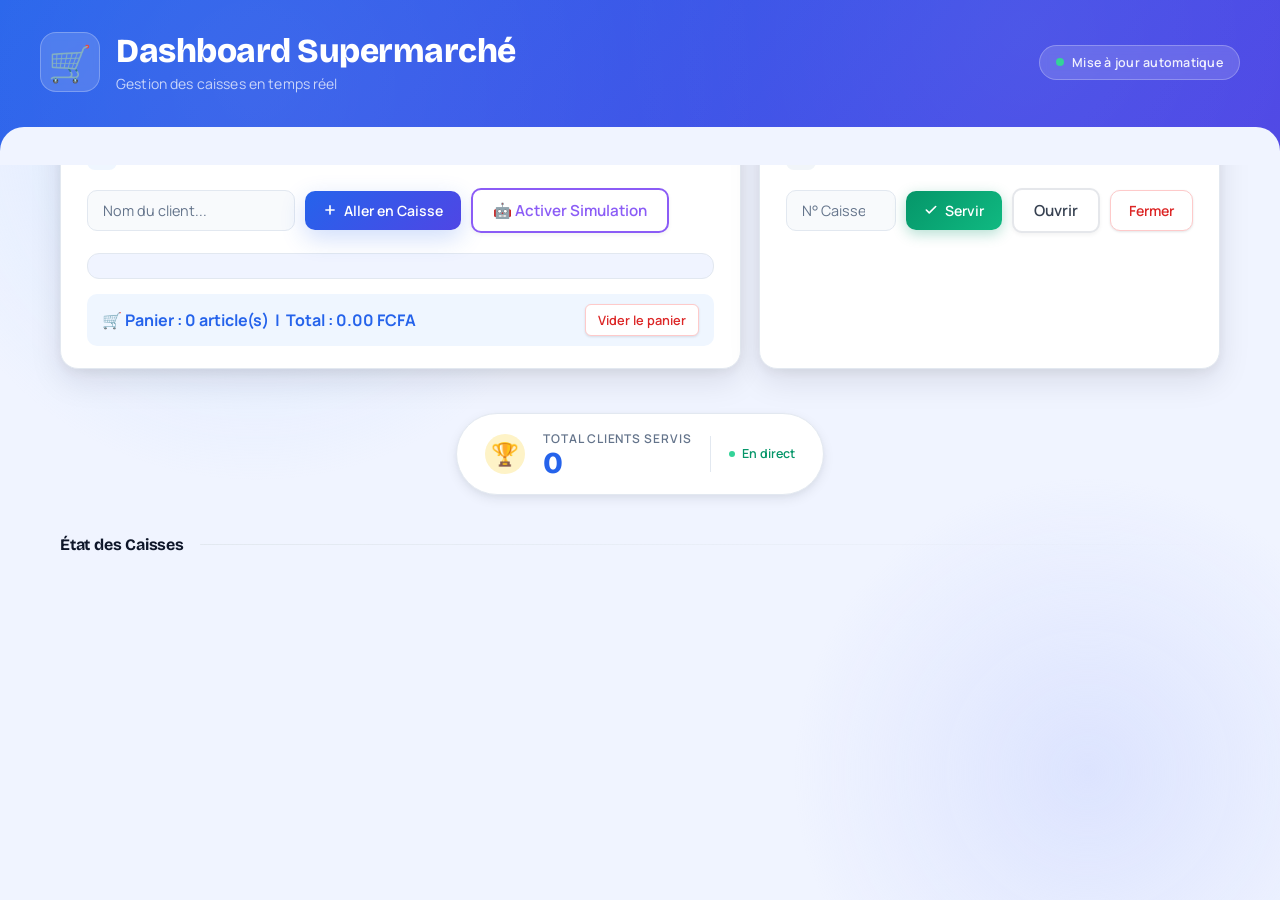
<file: web/index.html>
<!DOCTYPE html>
<html lang='fr'>
<head>
    <meta charset="UTF-8">
    <meta name="viewport" content="width=device-width, initial-scale=1.0">
    <title>Supermarché — Dashboard Live</title>
    <link href="https://fonts.googleapis.com/css2?family=Bricolage+Grotesque:opsz,wght@12..96,400;12..96,600;12..96,700;12..96,800&family=Manrope:wght@400;500;600&display=swap" rel="stylesheet">
    <link rel='stylesheet' href='style.css'>
</head>
<body>

    <div class="bg-blobs" aria-hidden="true">
        <div class="blob blob-1"></div>
        <div class="blob blob-2"></div>
    </div>

    <header>
        <div class="header-inner">
            <div class="header-brand">
                <div class="brand-icon">🛒</div>
                <div class="brand-text">
                    <h1>Dashboard Supermarché</h1>
                    <p class="subtitle">Gestion des caisses en temps réel</p>
                </div>
            </div>
            <div class="live-chip">
                <span class="live-dot"></span>
                Mise à jour automatique
            </div>
        </div>
    </header>

    <main>

        <section id='controles'>

            <div class="groupe-controle card-ui" style="flex: 2;">
                <h3>
                    <span class="card-icon-wrap icon-blue">
                        <svg width="15" height="15" viewBox="0 0 24 24" fill="none" stroke="currentColor" stroke-width="2.5" stroke-linecap="round" stroke-linejoin="round"><path d="M6 2L3 6v14a2 2 0 0 0 2 2h14a2 2 0 0 0 2-2V6l-3-4z"></path><line x1="3" y1="6" x2="21" y2="6"></line><path d="M16 10a4 4 0 0 1-8 0"></path></svg>
                    </span>
                    Faire ses courses
                </h3>
                
                <div class="input-group" style="margin-bottom: 20px;">
                    <input type='text' id='nomClient' placeholder='Nom du client...'>
                    <button class="btn-primary" onclick='ajouterClient()'>
                        <svg width="14" height="14" viewBox="0 0 24 24" fill="none" stroke="currentColor" stroke-width="2.8" stroke-linecap="round"><path d="M12 5v14M5 12h14"/></svg>
                        Aller en Caisse
                    </button>
                    <button id="btn-simu" class="btn-outline" onclick="toggleSimulation()" style="border-color: #8B5CF6; color: #8B5CF6;">
        🤖 Activer Simulation
    </button>
                </div>

                <div id="catalogue-rayons" style="display: flex; gap: 8px; flex-wrap: wrap; margin-bottom: 15px; padding: 12px; background: var(--bg); border-radius: 12px; border: 1px solid var(--border);">
                    </div>

                <div class="panier-resume" style="font-weight: 700; color: var(--primary); display: flex; align-items: center; justify-content: space-between; background: var(--blue-50); padding: 10px 15px; border-radius: 10px;">
                    <span>🛒 Panier : <span id="panier-count">0</span> article(s) &nbsp;|&nbsp; Total : <span id="panier-total">0.00</span> FCFA</span>
                    <button class="btn-outline-danger" style="padding: 6px 12px; font-size: 0.8rem; border-radius: 6px;" onclick="viderPanier()">Vider le panier</button>
                </div>
            </div>

            <div class="groupe-controle card-ui">
                <h3>
                    <span class="card-icon-wrap icon-slate">
                        <svg width="15" height="15" viewBox="0 0 24 24" fill="none" stroke="currentColor" stroke-width="2.5" stroke-linecap="round" stroke-linejoin="round"><rect x="2" y="3" width="20" height="14" rx="2"/><path d="M8 21h8M12 17v4"/></svg>
                    </span>
                    Gérer les Caisses
                </h3>
                <div class="input-group">
                    <input type='number' id='numeroCaisse' placeholder='N° Caisse'>
                    <button class="btn-success" onclick='servirClient()'>
                        <svg width="14" height="14" viewBox="0 0 24 24" fill="none" stroke="currentColor" stroke-width="2.8" stroke-linecap="round" stroke-linejoin="round"><polyline points="20 6 9 17 4 12"/></svg>
                        Servir
                    </button>
                    <button class="btn-outline" onclick='ouvrirCaisse()'>Ouvrir</button>
                    <button class="btn-outline-danger" onclick='fermerCaisse()'>Fermer</button>
                    </div>
            </div>

        </section>

        <section id='statistiques'>
            <div class="stat-badge">
                <div class="stat-icon-wrap">🏆</div>
                <div class="stat-text">
                    <span class="stat-label">Total clients servis</span>
                    <span id='totalServis' class="counter">0</span>
                </div>
                <div class="stat-separator"></div>
                <div class="stat-live">
                    <span class="live-dot small"></span>
                    En direct
                </div>
            </div>
        </section>

        <div class="section-heading">
            <h2>État des Caisses</h2>
            <div class="section-rule"></div>
        </div>

        <section id='grille-caisses'></section>

    </main>

    <div id="toast-container"></div>
    <script src='app.js?v=3'></script>

    <div id="ticket-modal">
        <div class="ticket-header">
            <h2>SEN SUPERMARCHÉ</h2>
            <p>Merci pour votre visite !</p>
        </div>
        <div id="ticket-lignes"></div>
        <div class="ticket-total">
            <span>TOTAL:</span>
            <span id="ticket-total-prix">0.00 FCFA</span>
        </div>
    </div>
</body>
</html>
</file>
<file: web/style.css>
/* ============================================================
   SUPERMARCHÉ DASHBOARD — ENTERPRISE LIGHT THEME (OPTIMISÉ)
   Fonts : Bricolage Grotesque (display) + Manrope (body)
   Palette : Blue #2563EB · Slate · Orange accent
   ============================================================ */

/* --- VARIABLES --- */
:root {
    /* Bleus */
    --blue-600:    #2563EB;
    --blue-500:    #3B82F6;
    --blue-400:    #60A5FA;
    --blue-100:    #DBEAFE;
    --blue-50:     #EFF6FF;

    /* Sémantique */
    --primary:        var(--blue-600);
    --primary-hover:  #1D4ED8;
    --primary-light:  var(--blue-50);

    --success:        #059669;
    --success-hover:  #047857;
    --success-light:  #D1FAE5;

    --danger:         #DC2626;
    --danger-hover:   #B91C1C;
    --danger-light:   #FEE2E2;

    --warning:        #D97706;
    --warning-light:  #FEF3C7;

    /* Backgrounds */
    --bg:          #F0F4FF;
    --bg-white:    #FFFFFF;
    --card-bg:     #FFFFFF;

    /* Borders */
    --border:      #E2E8F0;
    --border-focus: var(--blue-500);

    /* Texte - OPTIMISÉ POUR L'ACCESSIBILITÉ (WCAG) */
    --text-900:    #0F172A;
    --text-600:    #475569;
    --text-400:    #64748B; /* Remplacé #94A3B8 par un gris plus dense pour le contraste */

    /* Shadows */
    --shadow-sm:   0 1px 3px rgba(15,23,42,0.08), 0 1px 2px rgba(15,23,42,0.04);
    --shadow-md:   0 4px 12px rgba(15,23,42,0.08), 0 2px 6px rgba(15,23,42,0.04);
    --shadow-lg:   0 12px 32px rgba(15,23,42,0.1), 0 4px 12px rgba(15,23,42,0.06);
    --shadow-blue: 0 8px 24px rgba(37,99,235,0.22);
}

/* --- RESET --- */
*, *::before, *::after { box-sizing: border-box; margin: 0; padding: 0; }
html { scroll-behavior: smooth; }

/* OPTIMISATION : Suppression du overflow-x: hidden global */
body {
    font-family: 'Manrope', sans-serif;
    background: var(--bg);
    color: var(--text-900);
    min-height: 100vh;
    -webkit-font-smoothing: antialiased;
}

/* ============================================================
   FOND DÉCORATIF — blobs (OPTIMISÉ POUR LES PERFORMANCES GPU)
   ============================================================ */
.bg-blobs {
    position: fixed;
    inset: 0;
    pointer-events: none;
    z-index: 0;
    overflow: hidden; /* C'est ici qu'on bloque les débordements */
}

/* OPTIMISATION : Suppression du filter: blur() très gourmand. 
   On utilise un dégradé radial vers "transparent" pour un flou naturel. */
.blob {
    position: absolute;
    border-radius: 50%;
    opacity: 0.6; 
}
.blob-1 {
    width: 60vw; height: 60vw;
    top: -20vw; left: -10vw;
    background: radial-gradient(circle at center, rgba(191,219,254, 0.8) 0%, rgba(219,234,254, 0) 65%);
}
.blob-2 {
    width: 50vw; height: 50vw;
    bottom: -15vw; right: -10vw;
    background: radial-gradient(circle at center, rgba(199,210,254, 0.8) 0%, rgba(224,231,255, 0) 65%);
}

/* ============================================================
   HEADER
   ============================================================ */
header {
    position: relative;
    z-index: 2;
    background: linear-gradient(135deg, var(--blue-600) 0%, #4F46E5 100%);
    padding: 32px 24px 72px;
    overflow: hidden;
}

header::before {
    content: '';
    position: absolute;
    inset: 0;
    background-image:
        radial-gradient(circle at 20% 50%, rgba(255,255,255,0.07) 0%, transparent 50%),
        radial-gradient(circle at 80% 20%, rgba(255,255,255,0.05) 0%, transparent 40%);
}
header::after {
    content: '';
    position: absolute;
    bottom: -2px; left: 0; right: 0;
    height: 40px;
    background: var(--bg);
    border-radius: 24px 24px 0 0;
}

.header-inner {
    position: relative;
    max-width: 1200px;
    margin: 0 auto;
    display: flex;
    align-items: center;
    justify-content: space-between;
    flex-wrap: wrap;
    gap: 16px;
}

.header-brand {
    display: flex;
    align-items: center;
    gap: 16px;
}

.brand-icon {
    font-size: 2.2rem;
    background: rgba(255,255,255,0.15);
    border: 1px solid rgba(255,255,255,0.25);
    border-radius: 16px;
    width: 60px; height: 60px;
    display: flex; align-items: center; justify-content: center;
    backdrop-filter: blur(4px);
    flex-shrink: 0;
}

header h1 {
    font-family: 'Bricolage Grotesque', sans-serif;
    font-size: clamp(1.5rem, 3vw, 2.1rem);
    font-weight: 800;
    color: #ffffff;
    letter-spacing: -0.5px;
    line-height: 1.15;
}

.subtitle {
    color: rgba(255,255,255,0.72);
    font-size: 0.875rem;
    font-weight: 400;
    margin-top: 3px;
    letter-spacing: 0.01em;
}

.live-chip {
    display: inline-flex;
    align-items: center;
    gap: 8px;
    background: rgba(255,255,255,0.15);
    border: 1px solid rgba(255,255,255,0.25);
    color: rgba(255,255,255,0.9);
    font-size: 0.78rem;
    font-weight: 600;
    letter-spacing: 0.02em;
    padding: 8px 16px;
    border-radius: 100px;
    backdrop-filter: blur(4px);
}

.live-dot {
    width: 8px; height: 8px;
    background: #34D399;
    border-radius: 50%;
    flex-shrink: 0;
    animation: livePulse 2s ease-in-out infinite;
}
.live-dot.small { width: 6px; height: 6px; }

@keyframes livePulse {
    0%, 100% { opacity: 1; box-shadow: 0 0 0 0 rgba(52,211,153,0.5); }
    50%       { opacity: 0.8; box-shadow: 0 0 0 5px rgba(52,211,153,0); }
}

/* ============================================================
   MAIN & CONTROLES
   ============================================================ */
main {
    max-width: 1200px;
    margin: 0 auto;
    padding: 0 20px 60px;
    position: relative;
    z-index: 1;
}

#controles {
    display: flex;
    justify-content: center;
    flex-wrap: wrap;
    gap: 18px;
    margin-top: -48px;
    position: relative;
    z-index: 10;
}

.card-ui {
    background: var(--card-bg);
    padding: 22px 26px;
    border-radius: 18px;
    border: 1px solid var(--border);
    box-shadow: var(--shadow-lg);
    transition: transform 0.25s ease, box-shadow 0.25s ease;
}
.card-ui:hover {
    transform: translateY(-3px);
    box-shadow: 0 16px 40px rgba(15,23,42,0.12), 0 4px 12px rgba(15,23,42,0.06);
}

.card-ui h3 {
    margin: 0 0 18px;
    font-family: 'Bricolage Grotesque', sans-serif;
    font-size: 0.85rem;
    font-weight: 700;
    color: var(--text-600);
    text-transform: uppercase;
    letter-spacing: 0.08em;
    display: flex;
    align-items: center;
    gap: 10px;
}

.card-icon-wrap {
    width: 30px; height: 30px;
    border-radius: 8px;
    display: flex; align-items: center; justify-content: center;
    flex-shrink: 0;
}
.icon-blue  { background: var(--blue-50);    color: var(--primary); }
.icon-slate { background: #F1F5F9;            color: var(--text-600); }

/* ============================================================
   INPUTS & BOUTONS
   ============================================================ */
.input-group {
    display: flex;
    gap: 10px;
    align-items: center;
    flex-wrap: wrap;
}

input {
    padding: 10px 15px;
    background: #F8FAFC;
    border: 1.5px solid var(--border);
    border-radius: 10px;
    font-family: 'Manrope', sans-serif;
    font-size: 0.9rem;
    font-weight: 500;
    color: var(--text-900);
    outline: none;
    transition: border-color 0.2s, background 0.2s, box-shadow 0.2s;
}
input::placeholder { color: var(--text-400); font-weight: 400; }
input:focus {
    border-color: var(--blue-500);
    background: var(--bg-white);
    box-shadow: 0 0 0 3px rgba(59,130,246,0.15);
}
input[type='number'] { width: 110px; }

button {
    padding: 10px 18px;
    border-radius: 10px;
    border: none;
    font-family: 'Manrope', sans-serif;
    font-weight: 600;
    font-size: 0.88rem;
    cursor: pointer;
    display: inline-flex;
    align-items: center;
    gap: 7px;
    white-space: nowrap;
    transition: all 0.2s ease;
    position: relative;
    overflow: hidden;
}

.btn-primary { background: linear-gradient(135deg, var(--blue-600), #4F46E5); color: white; box-shadow: var(--shadow-blue); }
.btn-primary:hover { transform: translateY(-2px); box-shadow: 0 12px 28px rgba(37,99,235,0.32); background: linear-gradient(135deg, var(--primary-hover), #4338CA); }
.btn-primary:active { transform: translateY(0); }

.btn-success { background: linear-gradient(135deg, var(--success), #10B981); color: white; box-shadow: 0 4px 14px rgba(5,150,105,0.3); }
.btn-success:hover { transform: translateY(-2px); box-shadow: 0 8px 22px rgba(5,150,105,0.38); }

.btn-outline { background: white; border: 1.5px solid var(--border); color: var(--text-600); box-shadow: var(--shadow-sm); }
.btn-outline:hover { border-color: #CBD5E1; background: #F8FAFC; color: var(--text-900); }

.btn-outline-danger { background: white; border: 1.5px solid #FECACA; color: var(--danger); box-shadow: var(--shadow-sm); }
.btn-outline-danger:hover { background: var(--danger-light); border-color: #FCA5A5; }

/* ============================================================
   STAT BADGE
   ============================================================ */
#statistiques { text-align: center; margin: 44px 0 8px; }

.stat-badge {
    display: inline-flex;
    align-items: center;
    gap: 18px;
    background: var(--card-bg);
    border: 1px solid var(--border);
    padding: 16px 28px;
    border-radius: 100px;
    box-shadow: var(--shadow-md);
}

.stat-icon-wrap {
    font-size: 1.4rem;
    background: var(--warning-light);
    border-radius: 50%;
    width: 40px; height: 40px;
    display: flex; align-items: center; justify-content: center;
    flex-shrink: 0;
}

.stat-text { display: flex; flex-direction: column; align-items: flex-start; gap: 1px; }
.stat-label { font-size: 0.75rem; font-weight: 600; color: var(--text-400); text-transform: uppercase; letter-spacing: 0.08em; }
.counter { font-family: 'Bricolage Grotesque', sans-serif; font-weight: 800; font-size: 1.9rem; line-height: 1; color: var(--primary); letter-spacing: -1px; }
.stat-separator { width: 1px; height: 36px; background: var(--border); flex-shrink: 0; }
.stat-live { display: flex; align-items: center; gap: 7px; font-size: 0.78rem; font-weight: 600; color: var(--success); }

/* ============================================================
   EN-TÊTE SECTION CAISSES
   ============================================================ */
.section-heading { display: flex; align-items: center; gap: 16px; margin: 40px 0 20px; }
.section-heading h2 { font-family: 'Bricolage Grotesque', sans-serif; font-size: 1rem; font-weight: 700; color: var(--text-900); white-space: nowrap; letter-spacing: -0.2px; }
.section-rule { flex: 1; height: 1.5px; background: linear-gradient(90deg, var(--border), transparent); border-radius: 2px; }

/* ============================================================
   GRILLE ET CARTES CAISSES
   ============================================================ */
#grille-caisses { display: grid; grid-template-columns: repeat(auto-fill, minmax(270px, 1fr)); gap: 18px; padding: 4px 0; }

.carte-caisse {
    background: var(--card-bg);
    border-radius: 16px;
    padding: 22px 20px 20px;
    border: 1px solid var(--border);
    border-top: 4px solid var(--primary);
    position: relative;
    overflow: hidden;
    transition: transform 0.3s ease, box-shadow 0.3s ease, border-color 0.3s;
    box-shadow: var(--shadow-sm);
    opacity: 0;
    animation: slideUpFade 0.45s ease forwards;
}

.carte-caisse::after {
    content: '';
    position: absolute;
    top: -30px; left: -30px;
    width: 120px; height: 120px;
    background: radial-gradient(circle, rgba(37,99,235,0.05), transparent 70%);
    pointer-events: none;
}

.carte-caisse:hover { transform: translateY(-6px); box-shadow: var(--shadow-lg); border-color: var(--border); border-top-color: var(--blue-500); }
.carte-caisse.express { border-top-color: var(--warning); }
.carte-caisse.express::after { background: radial-gradient(circle, rgba(217,119,6,0.06), transparent 70%); }
.carte-caisse.express:hover { border-top-color: #F59E0B; }

.carte-caisse.fermee { border-top-color: #CBD5E1; opacity: 0.55; filter: grayscale(40%); }
.carte-caisse.fermee:hover { opacity: 0.7; filter: grayscale(20%); transform: translateY(-3px); }

.carte-caisse h3 { margin: 0 0 16px; font-family: 'Bricolage Grotesque', sans-serif; font-size: 1.05rem; font-weight: 700; display: flex; justify-content: space-between; align-items: center; color: var(--text-900); letter-spacing: -0.2px; }
.carte-caisse p { margin: 8px 0; color: var(--text-600); font-size: 0.875rem; font-weight: 500; display: flex; align-items: center; gap: 9px; line-height: 1.4; }
.carte-caisse strong { color: var(--text-900); font-weight: 700; }

.statut { font-size: 0.68rem; padding: 3px 10px; border-radius: 100px; font-weight: 700; letter-spacing: 0.06em; text-transform: uppercase; font-family: 'Manrope', sans-serif; }
.statut.ouvert { background: #D1FAE5; color: #065F46; }
.statut.ferme { background: var(--danger-light); color: #991B1B; }

/* ============================================================
   TOASTS ET ANIMATIONS
   ============================================================ */
@keyframes slideUpFade { from { opacity: 0; transform: translateY(24px) scale(0.98); } to { opacity: 1; transform: translateY(0) scale(1); } }

#toast-container { position: fixed; bottom: 24px; right: 24px; display: flex; flex-direction: column; gap: 10px; z-index: 1000; }

.toast {
    background: var(--bg-white);
    border: 1px solid var(--border);
    border-left: 4px solid var(--primary);
    padding: 14px 18px;
    border-radius: 12px;
    box-shadow: var(--shadow-lg);
    animation: slideInRight 0.38s cubic-bezier(0.175, 0.885, 0.32, 1.275) forwards;
    display: flex; align-items: center; gap: 12px; font-size: 0.875rem; font-weight: 500;
    min-width: 260px; max-width: 360px; color: var(--text-900);
}
.toast.success { border-left-color: var(--success); }
.toast.error   { border-left-color: var(--danger); }

@keyframes slideInRight { from { opacity: 0; transform: translateX(110%) scale(0.92); } to { opacity: 1; transform: translateX(0) scale(1); } }
@keyframes fadeOut { to { opacity: 0; transform: translateX(110%) scale(0.92); } }

/* ============================================================
   SCROLLBAR & RESPONSIVE
   ============================================================ */
::-webkit-scrollbar { width: 5px; }
::-webkit-scrollbar-track { background: var(--bg); }
::-webkit-scrollbar-thumb { background: #CBD5E1; border-radius: 3px; }
::-webkit-scrollbar-thumb:hover { background: #94A3B8; }

@media (max-width: 768px) {
    header { padding: 24px 16px 64px; }
    .header-inner { flex-direction: column; align-items: flex-start; gap: 14px; }
    .live-chip { align-self: flex-start; }
    #controles { flex-direction: column; margin-top: -32px; }
    .card-ui { padding: 18px 16px; border-radius: 14px; }
    .input-group { flex-direction: column; align-items: stretch; }
    .input-group input { width: 100%; }
    .input-group button { justify-content: center; }
    .stat-badge { padding: 14px 20px; gap: 12px; flex-wrap: wrap; justify-content: center; border-radius: 20px; }
    .stat-separator { display: none; }
    .stat-live { display: none; }
    #grille-caisses { grid-template-columns: 1fr; }
    #toast-container { bottom: 16px; right: 16px; left: 16px; }
    .toast { min-width: 0; width: 100%; }
}

/* --- NOUVEAU : DESIGN PREMIUM POUR LES PRODUITS --- */
#catalogue-rayons {
    display: grid;
    grid-template-columns: repeat(auto-fill, minmax(140px, 1fr));
    gap: 15px;
    padding: 10px;
}

.produit-card {
    background: white;
    border-radius: 16px;
    padding: 20px 10px;
    text-align: center;
    box-shadow: 0 4px 6px -1px rgba(0, 0, 0, 0.05), 0 2px 4px -1px rgba(0, 0, 0, 0.03);
    cursor: pointer;
    border: 2px solid transparent;
    transition: all 0.2s cubic-bezier(0.4, 0, 0.2, 1);
    display: flex;
    flex-direction: column;
    align-items: center;
}

.produit-card:hover {
    transform: translateY(-5px) scale(1.02);
    box-shadow: 0 20px 25px -5px rgba(0, 0, 0, 0.1), 0 10px 10px -5px rgba(0, 0, 0, 0.04);
    border-color: #3B82F6; /* Bordure bleue au survol */
}

.produit-card:active {
    transform: scale(0.95); /* Effet tactile 'clic' */
}

.produit-icon {
    font-size: 3rem;
    margin-bottom: 12px;
    filter: drop-shadow(0 4px 3px rgba(0,0,0,0.1));
}

.produit-nom {
    font-weight: 700;
    color: #1F2937;
    font-size: 0.95rem;
    margin-bottom: 5px;
    font-family: 'Manrope', sans-serif;
}

.produit-prix {
    color: #2563EB;
    font-weight: 800;
    font-size: 1.1rem;
    background: #EFF6FF;
    padding: 4px 12px;
    border-radius: 20px;
}

/* --- NOUVEAU : LE TICKET DE CAISSE --- */
#ticket-modal {
    position: fixed;
    bottom: -100%; /* Caché en bas au départ */
    right: 50px;
    width: 320px;
    background: #fff;
    padding: 20px;
    box-shadow: 0 -10px 40px rgba(0,0,0,0.15);
    transition: bottom 0.5s cubic-bezier(0.175, 0.885, 0.32, 1.275);
    z-index: 1000;
    font-family: 'Courier New', Courier, monospace; /* Police de machine à calculer */
    border-top: 2px dashed #ccc;
}

#ticket-modal.visible {
    bottom: 20px; /* Remonte sur l'écran */
}

.ticket-header {
    text-align: center;
    border-bottom: 2px dashed #333;
    padding-bottom: 10px;
    margin-bottom: 15px;
}

.ticket-header h2 { margin: 0; font-size: 1.5rem; color: #111; }
.ticket-header p { margin: 5px 0 0 0; font-size: 0.9rem; color: #555; }

.ticket-item {
    display: flex;
    justify-content: space-between;
    margin-bottom: 8px;
    font-size: 0.95rem;
    font-weight: bold;
}

.ticket-total {
    border-top: 2px dashed #333;
    margin-top: 15px;
    padding-top: 15px;
    font-size: 1.3rem;
    font-weight: 900;
    display: flex;
    justify-content: space-between;
}

.carte-caisse.surcharge {
    border: 3px solid #EF4444 !important;
    box-shadow: 0 0 20px rgba(239, 68, 68, 0.4);
    animation: pulse-rouge 1.5s infinite alternate;
    
    /* --- LE CORRECTIF --- */
    opacity: 1 !important; 
    visibility: visible !important;
}

@keyframes pulse-rouge {
    from { transform: scale(1); opacity: 1; }
    to { transform: scale(1.02); background-color: #FEF2F2; opacity: 1; }
}
/* --- STYLE DU BOUTON RETOUR --- */
.btn-outline {
    display: inline-flex;
    align-items: center;
    gap: 8px;
    padding: 10px 20px;
    background-color: white !important;
    color: #374151; /* Gris foncé texte */
    border: 2px solid #E5E7EB; /* Bordure grise claire */
    border-radius: 10px;
    font-weight: 600;
    font-size: 0.95em;
    text-decoration: none; /* Enlève le soulignement moche du lien */
    transition: all 0.2s ease; /* Animation fluide */
    box-shadow: 0 2px 4px rgba(0,0,0,0.05);
    cursor: pointer;
}

/* L'effet magique quand la souris passe dessus */
.btn-outline:hover {
    border-color: #8B5CF6; /* Bordure violette */
    color: #8B5CF6; /* Texte violet */
    background-color: #F5F3FF !important; /* Fond légèrement violet */
    transform: translateY(-2px); /* Le bouton se soulève un peu */
    box-shadow: 0 4px 6px rgba(139, 92, 246, 0.15);
}
</file>
